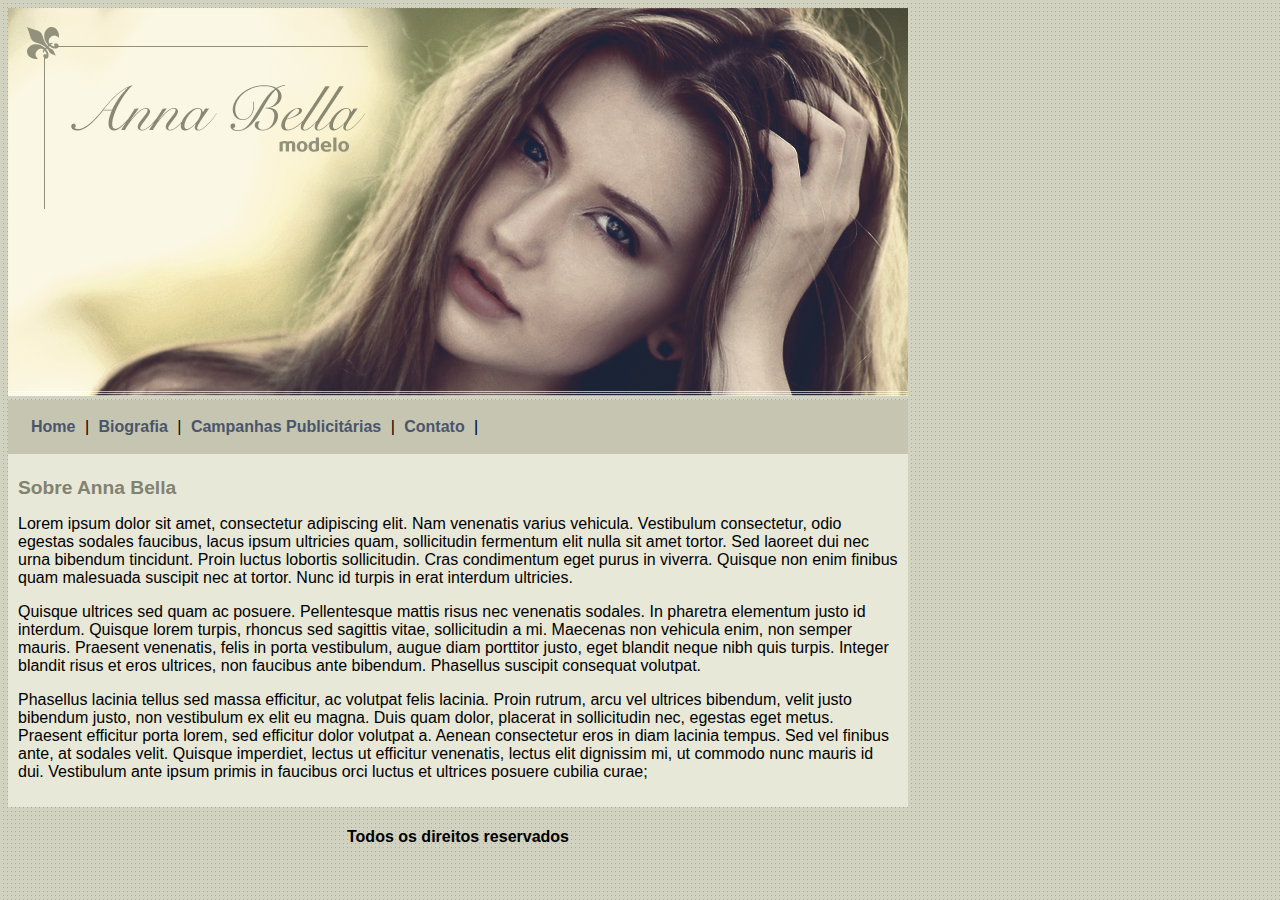
<file: index.html>
<!DOCTYPE html>
<html lang="pt-br">

<head>
    <meta charset="UTF-8">
    <meta http-equiv="X-UA-Compatible" content="IE=edge">
    <meta name="viewport" content="width=device-width, initial-scale=1.0">
    <link rel="stylesheet" type="text/css" href="estilo.css">
    <title>Anna Bella Oficial</title>
</head>

<body>
    <div id="principal">
        <img src="imagens/capa.png">

        <div id="menu">
            <a href="index.html">Home</a> |
            <a href="biografia.html">Biografia</a> |
            <a href="campanhas-publicitarias.html">Campanhas Publicitárias</a> |
            <a href="contato.html">Contato</a> |
        </div>
        <div id="conteudo">
            <!-- Inicio do conteudo -->
            <h1>Sobre Anna Bella</h1>
            <p>Lorem ipsum dolor sit amet, consectetur adipiscing elit. Nam venenatis varius vehicula. Vestibulum
                consectetur, odio egestas sodales faucibus, lacus ipsum ultricies quam, sollicitudin fermentum elit
                nulla sit amet tortor. Sed laoreet dui nec urna bibendum tincidunt. Proin luctus lobortis sollicitudin.
                Cras condimentum eget purus in viverra. Quisque non enim finibus quam malesuada suscipit nec at tortor.
                Nunc id turpis in erat interdum ultricies. </p>

            <p>Quisque ultrices sed quam ac posuere. Pellentesque mattis
                risus nec venenatis sodales. In pharetra elementum justo id interdum. Quisque lorem turpis, rhoncus
                sed
                sagittis vitae, sollicitudin a mi. Maecenas non vehicula enim, non semper mauris. Praesent
                venenatis,
                felis in porta vestibulum, augue diam porttitor justo, eget blandit neque nibh quis turpis. Integer
                blandit risus et eros ultrices, non faucibus ante bibendum. Phasellus suscipit consequat volutpat.
            </p>


            <p>Phasellus lacinia tellus sed massa efficitur, ac volutpat felis lacinia. Proin rutrum, arcu vel
                ultrices bibendum, velit justo bibendum justo, non vestibulum ex elit eu magna. Duis quam dolor,
                placerat in sollicitudin nec, egestas eget metus. Praesent efficitur porta lorem, sed efficitur
                dolor volutpat a. Aenean consectetur eros in diam lacinia tempus. Sed vel finibus ante, at sodales
                velit. Quisque imperdiet, lectus ut efficitur venenatis, lectus elit dignissim mi, ut commodo nunc
                mauris id dui. Vestibulum ante ipsum primis in faucibus orci luctus et ultrices posuere cubilia
                curae;
            </p>
        </div><!-- Fim do conteudo -->
        <div id="rodape">
            <h4 class="centralizar">Todos os direitos reservados</h4>

        </div>
    </div>
</body>

</html>
</file>
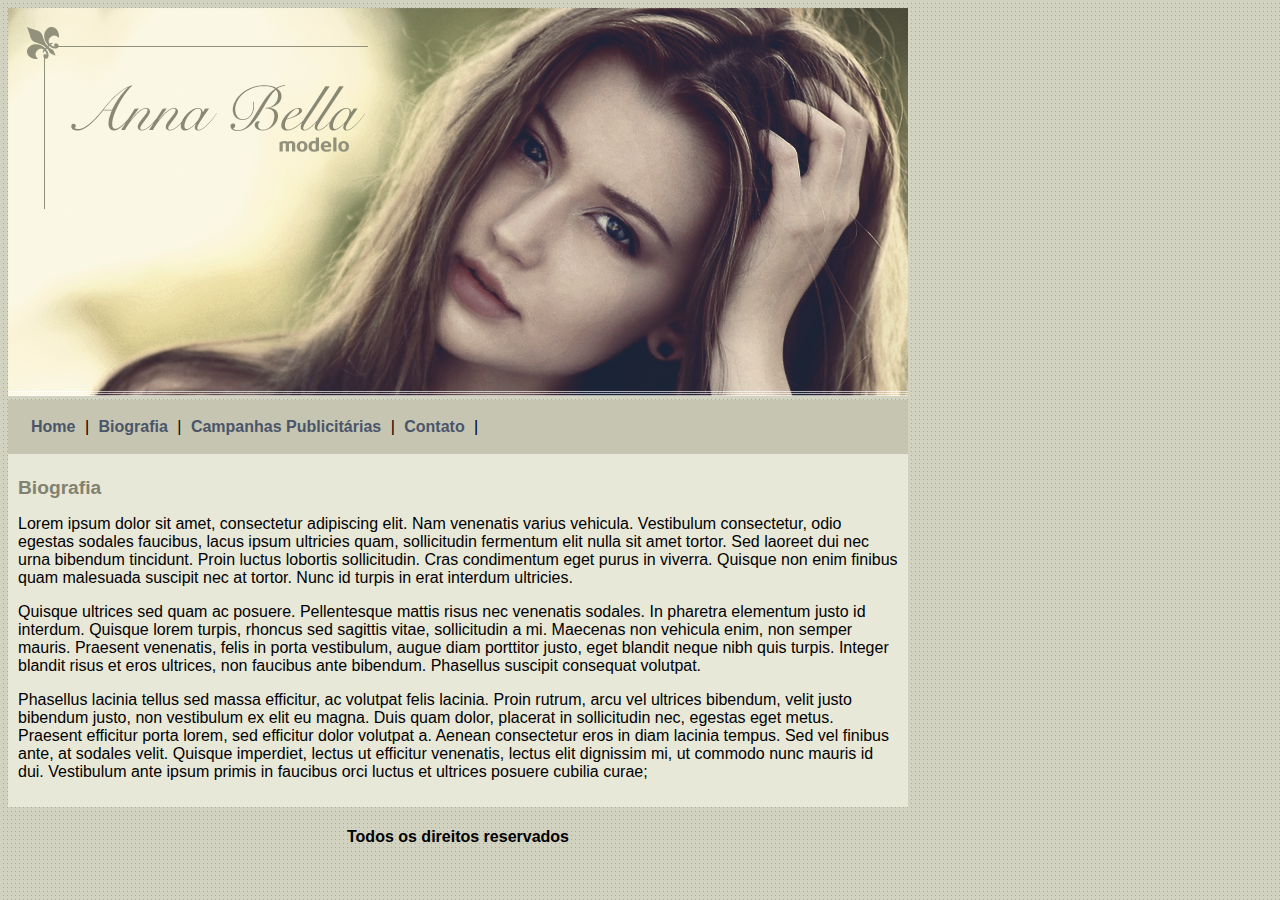
<file: biografia.html>
<!DOCTYPE html>
<html lang="pt-br">

<head>
    <meta charset="UTF-8">
    <meta http-equiv="X-UA-Compatible" content="IE=edge">
    <meta name="viewport" content="width=device-width, initial-scale=1.0">
    <link rel="stylesheet" type="text/css" href="estilo.css">
    <title>Anna Bella Biografia</title>
</head>

<body>
    <div id="principal">
        <img src="imagens/capa.png">

        <div id="menu">
            <a href="index.html">Home</a> |
            <a href="biografia.html">Biografia</a> |
            <a href="campanhas-publicitarias.html">Campanhas Publicitárias</a> |
            <a href="contato.html">Contato</a> |
        </div>
        <div id="conteudo">
            <!-- Inicio do conteudo -->
            <h1>Biografia</h1>
            <p>Lorem ipsum dolor sit amet, consectetur adipiscing elit. Nam venenatis varius vehicula. Vestibulum
                consectetur, odio egestas sodales faucibus, lacus ipsum ultricies quam, sollicitudin fermentum elit
                nulla sit amet tortor. Sed laoreet dui nec urna bibendum tincidunt. Proin luctus lobortis sollicitudin.
                Cras condimentum eget purus in viverra. Quisque non enim finibus quam malesuada suscipit nec at tortor.
                Nunc id turpis in erat interdum ultricies. </p>

            <p>Quisque ultrices sed quam ac posuere. Pellentesque mattis
                risus nec venenatis sodales. In pharetra elementum justo id interdum. Quisque lorem turpis, rhoncus
                sed
                sagittis vitae, sollicitudin a mi. Maecenas non vehicula enim, non semper mauris. Praesent
                venenatis,
                felis in porta vestibulum, augue diam porttitor justo, eget blandit neque nibh quis turpis. Integer
                blandit risus et eros ultrices, non faucibus ante bibendum. Phasellus suscipit consequat volutpat.
            </p>


            <p>Phasellus lacinia tellus sed massa efficitur, ac volutpat felis lacinia. Proin rutrum, arcu vel
                ultrices bibendum, velit justo bibendum justo, non vestibulum ex elit eu magna. Duis quam dolor,
                placerat in sollicitudin nec, egestas eget metus. Praesent efficitur porta lorem, sed efficitur
                dolor volutpat a. Aenean consectetur eros in diam lacinia tempus. Sed vel finibus ante, at sodales
                velit. Quisque imperdiet, lectus ut efficitur venenatis, lectus elit dignissim mi, ut commodo nunc
                mauris id dui. Vestibulum ante ipsum primis in faucibus orci luctus et ultrices posuere cubilia
                curae;
            </p>
        </div><!-- Fim do conteudo -->
        <div id="rodape">
            <h4 class="centralizar">Todos os direitos reservados</h4>

        </div>
    </div>
</body>

</html>
</file>
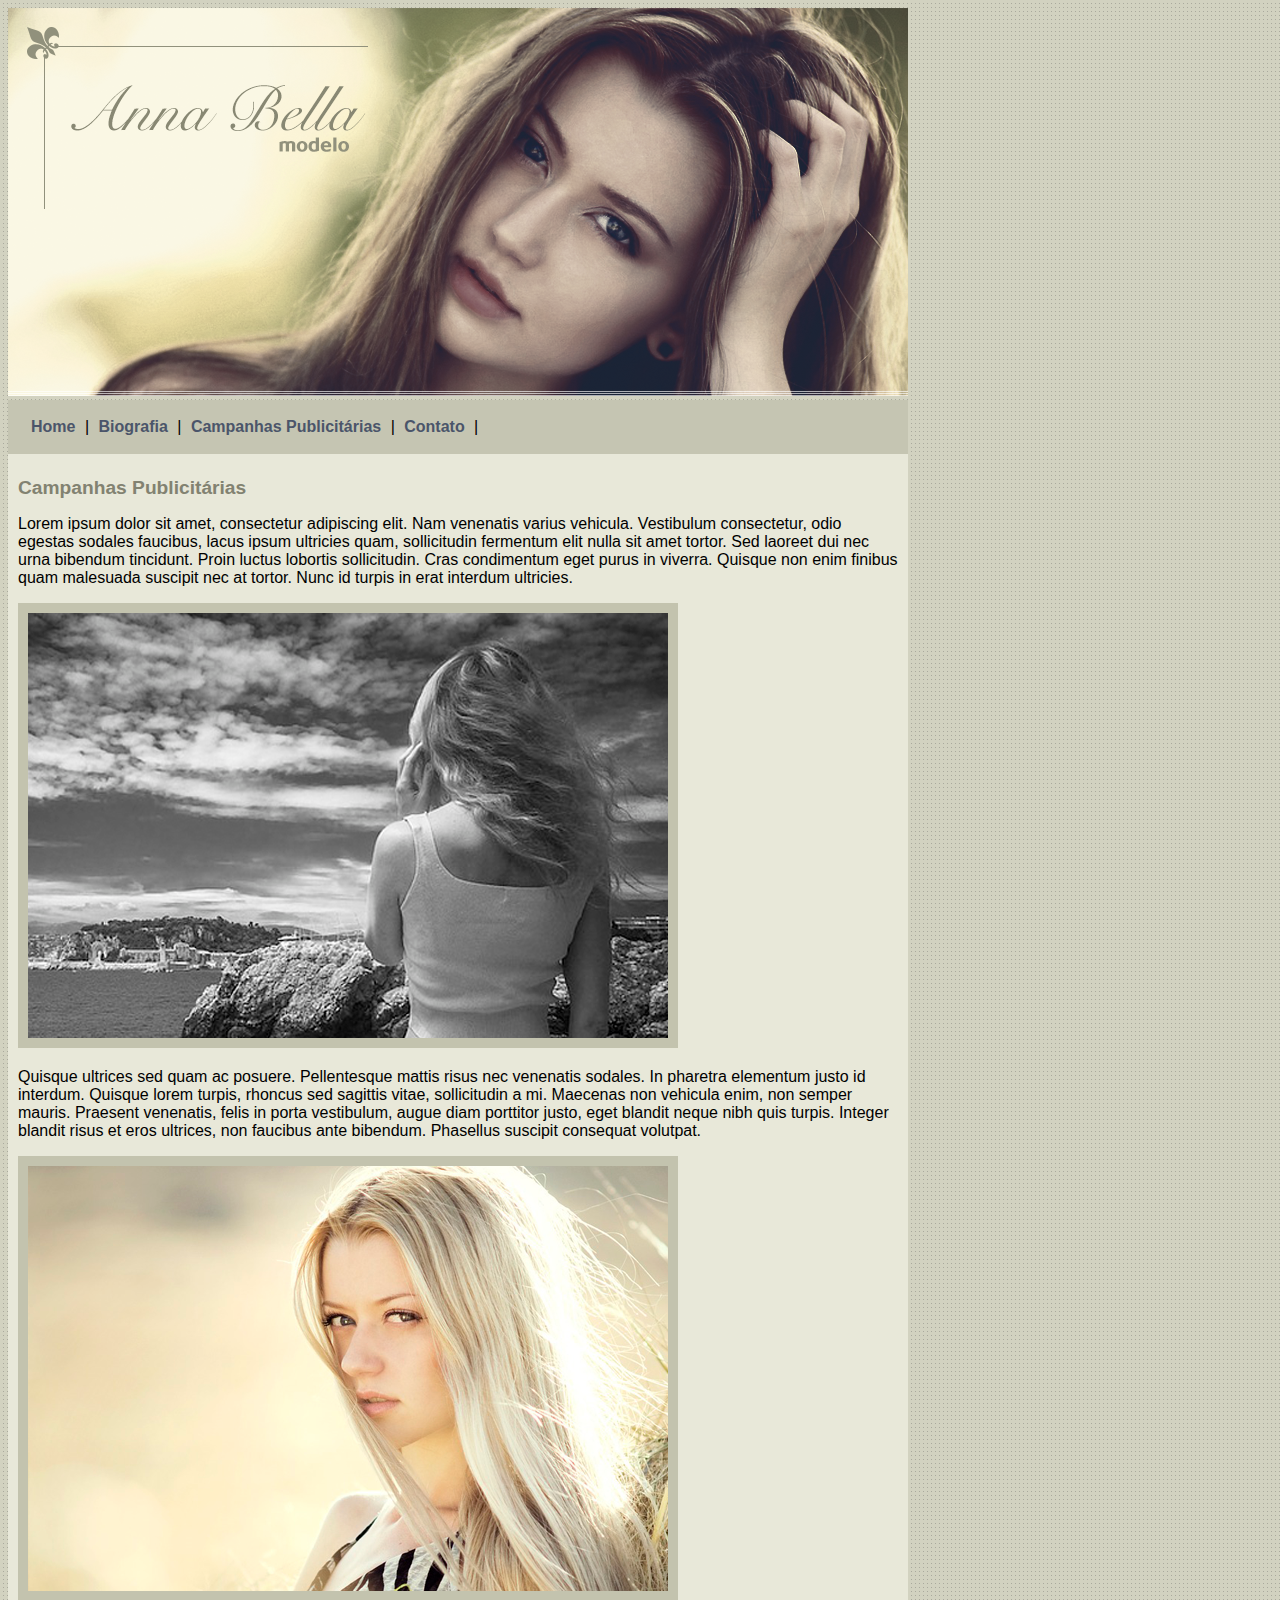
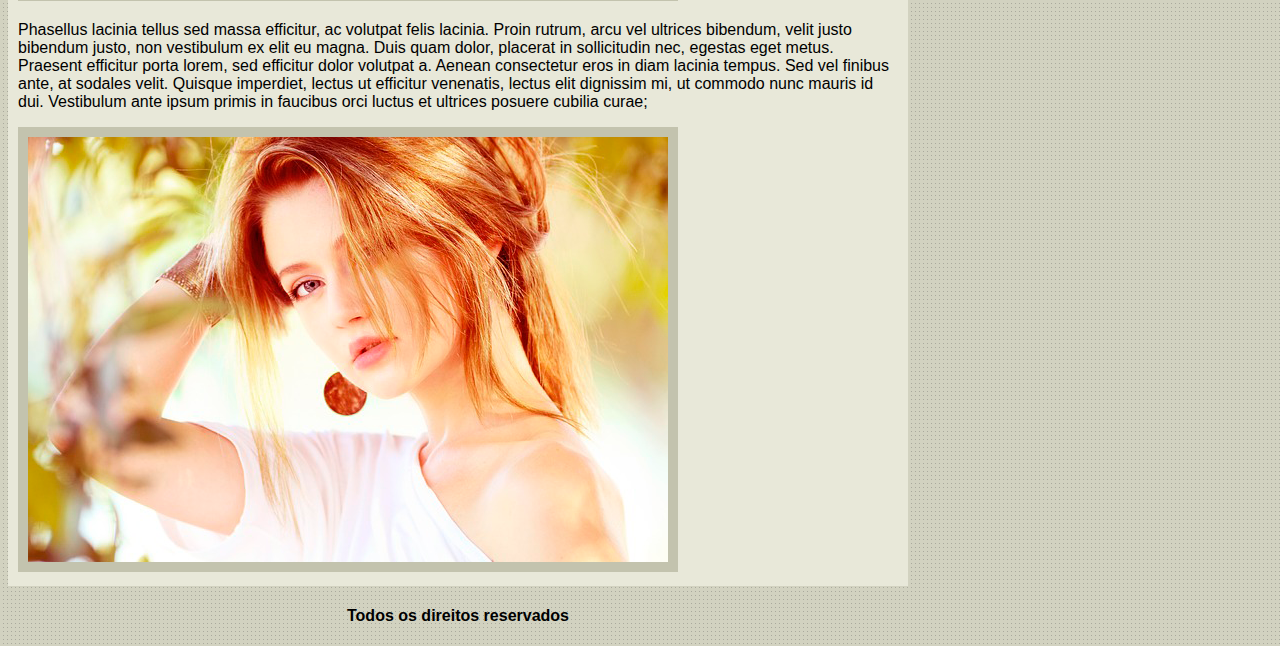
<file: campanhas-publicitarias.html>
<!DOCTYPE html>
<html lang="pt-br">

<head>
    <meta charset="UTF-8">
    <meta http-equiv="X-UA-Compatible" content="IE=edge">
    <meta name="viewport" content="width=device-width, initial-scale=1.0">
    <link rel="stylesheet" type="text/css" href="estilo.css">
    <title>Anna Bella - Campanhas Publicitárias</title>
</head>

<body>
    <div id="principal">
        <img src="imagens/capa.png">

        <div id="menu">
            <a href="index.html">Home</a> |
            <a href="biografia.html">Biografia</a> |
            <a href="campanhas-publicitarias.html">Campanhas Publicitárias</a> |
            <a href="contato.html">Contato</a> |
        </div>
        <div id="conteudo">
            <!-- Inicio do conteudo -->
            <h1>Campanhas Publicitárias</h1>
            <p>Lorem ipsum dolor sit amet, consectetur adipiscing elit. Nam venenatis varius vehicula. Vestibulum
                consectetur, odio egestas sodales faucibus, lacus ipsum ultricies quam, sollicitudin fermentum elit
                nulla sit amet tortor. Sed laoreet dui nec urna bibendum tincidunt. Proin luctus lobortis sollicitudin.
                Cras condimentum eget purus in viverra. Quisque non enim finibus quam malesuada suscipit nec at tortor.
                Nunc id turpis in erat interdum ultricies. </p>

                <img src="imagens/foto1.png" class="img-campanha">

            <p>Quisque ultrices sed quam ac posuere. Pellentesque mattis
                risus nec venenatis sodales. In pharetra elementum justo id interdum. Quisque lorem turpis, rhoncus
                sed
                sagittis vitae, sollicitudin a mi. Maecenas non vehicula enim, non semper mauris. Praesent
                venenatis,
                felis in porta vestibulum, augue diam porttitor justo, eget blandit neque nibh quis turpis. Integer
                blandit risus et eros ultrices, non faucibus ante bibendum. Phasellus suscipit consequat volutpat.
            </p>

            <img src="imagens/foto2.png" class="img-campanha">


            <p>Phasellus lacinia tellus sed massa efficitur, ac volutpat felis lacinia. Proin rutrum, arcu vel
                ultrices bibendum, velit justo bibendum justo, non vestibulum ex elit eu magna. Duis quam dolor,
                placerat in sollicitudin nec, egestas eget metus. Praesent efficitur porta lorem, sed efficitur
                dolor volutpat a. Aenean consectetur eros in diam lacinia tempus. Sed vel finibus ante, at sodales
                velit. Quisque imperdiet, lectus ut efficitur venenatis, lectus elit dignissim mi, ut commodo nunc
                mauris id dui. Vestibulum ante ipsum primis in faucibus orci luctus et ultrices posuere cubilia
                curae;
            </p>

            <img src="imagens/foto3.png" class="img-campanha">
        </div><!-- Fim do conteudo -->
        <div id="rodape">
            <h4 class="centralizar">Todos os direitos reservados</h4>

        </div>
    </div>
</body>

</html>
</file>
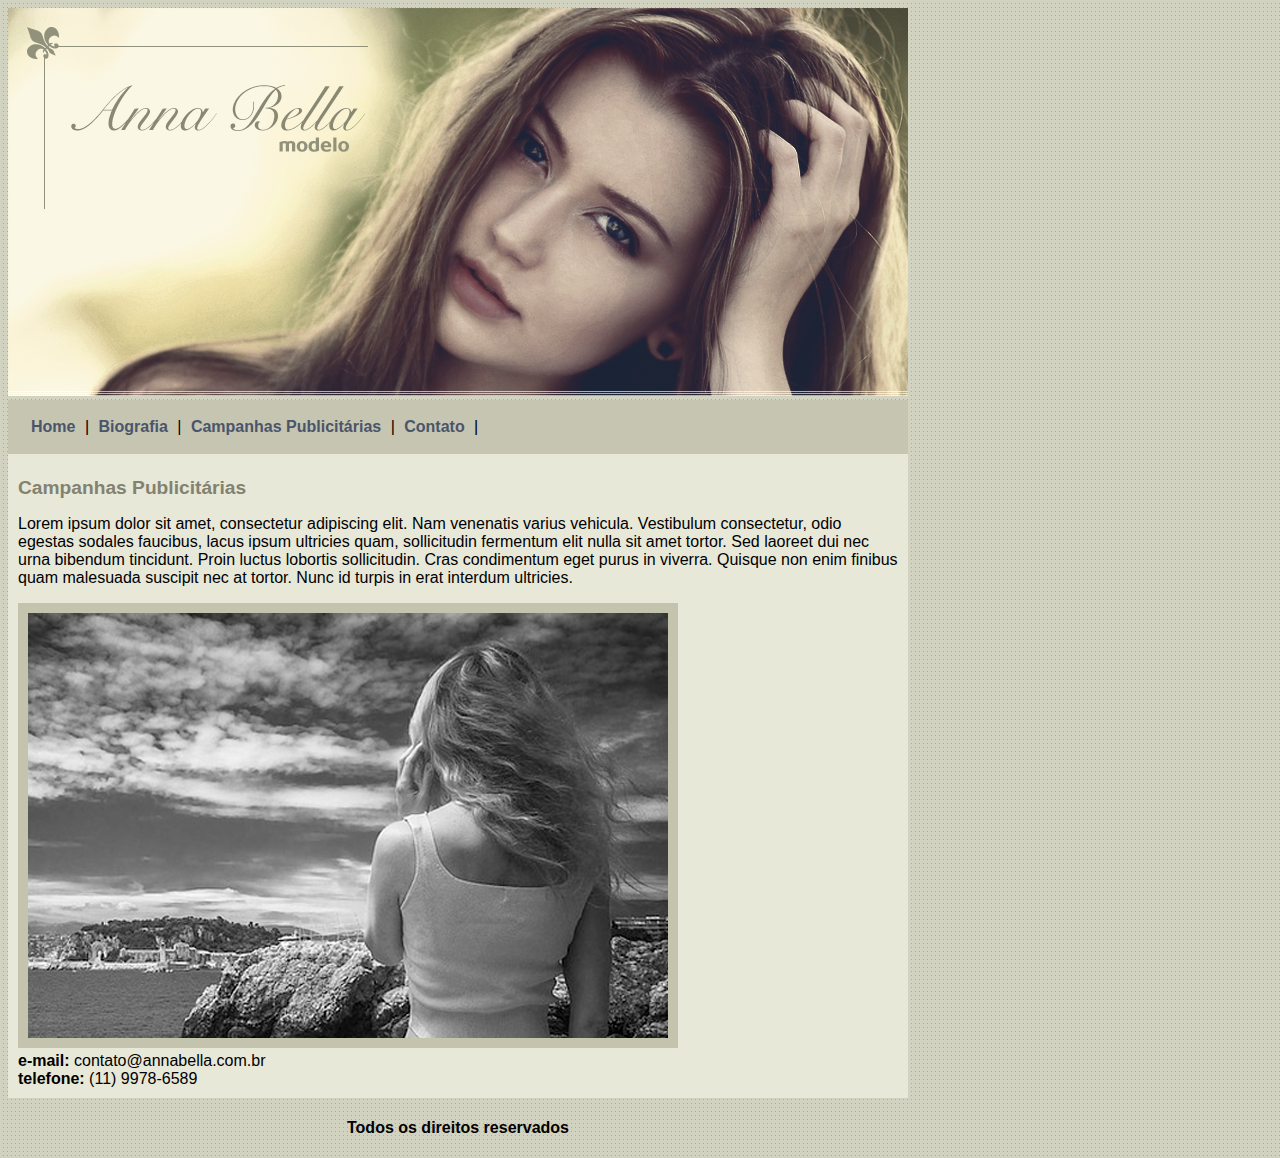
<file: contato.html>
<!DOCTYPE html>
<html lang="pt-br">

<head>
    <meta charset="UTF-8">
    <meta http-equiv="X-UA-Compatible" content="IE=edge">
    <meta name="viewport" content="width=device-width, initial-scale=1.0">
    <link rel="stylesheet" type="text/css" href="estilo.css">
    <title>Anna Bella - Campanhas Publicitárias</title>
</head>

<body>
    <div id="principal">
        <img src="imagens/capa.png">

        <div id="menu">
            <a href="index.html">Home</a> |
            <a href="biografia.html">Biografia</a> |
            <a href="campanhas-publicitarias.html">Campanhas Publicitárias</a> |
            <a href="contato.html">Contato</a> |
        </div>
        <div id="conteudo">
            <!-- Inicio do conteudo -->
            <h1>Campanhas Publicitárias</h1>
            <p>Lorem ipsum dolor sit amet, consectetur adipiscing elit. Nam venenatis varius vehicula. Vestibulum
                consectetur, odio egestas sodales faucibus, lacus ipsum ultricies quam, sollicitudin fermentum elit
                nulla sit amet tortor. Sed laoreet dui nec urna bibendum tincidunt. Proin luctus lobortis sollicitudin.
                Cras condimentum eget purus in viverra. Quisque non enim finibus quam malesuada suscipit nec at tortor.
                Nunc id turpis in erat interdum ultricies. </p>

            <img src="imagens/foto1.png" class="img-campanha">
            <div>

                <strong> e-mail:</strong> contato@annabella.com.br<br>
                <strong> telefone:</strong> (11) 9978-6589
            </div>

        </div><!-- Fim do conteudo -->
        <div id="rodape">
            <h4 class="centralizar">Todos os direitos reservados</h4>

        </div>
    </div>
</body>

</html>
</file>
<file: estilo.css>
body {
    background: #d2d2c1 url('imagens/fundo.png');
    font: 16px Arial, Helvetica, sans-serif;
}

#principal {
    width: 900px;

}

#menu {
    background: #c5c5b2;
    padding: 18px;
}

#conteudo{
    background:#e8e8d9;
    padding: 10px;
}

a {
    color: #4b556a;
    text-decoration: none;
    font-weight: bold;
    padding: 5px;
}

.centralizar{
    text-align: center;
}

h1{ 
    color:#828271;
    font-size: 1.2em;
}

.img-campanha{
    border: 10px solid #c3c3ae;
}
</file>
